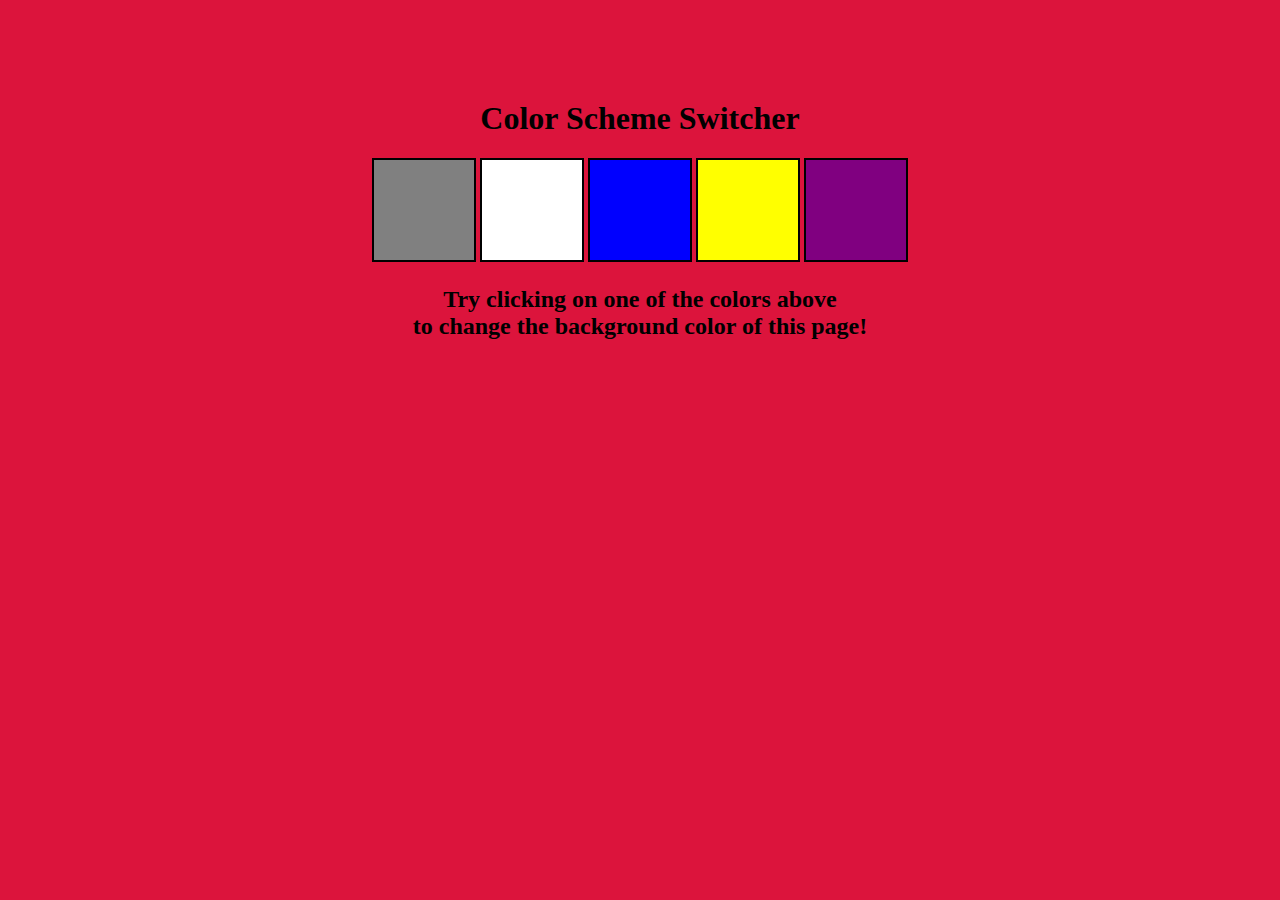
<file: 07_projects/01_colorChanger/index.html>
<!DOCTYPE html>
<html lang="en">
  <head>
    <meta charset="UTF-8" />
    <meta name="viewport" content="width=device-width, initial-scale=1.0" />
    <meta http-equiv="X-UA-Compatible" content="ie=edge" />
    <link rel="stylesheet" href="style.css" />
    <!-- <link rel="stylesheet" href="../styles.css" /> -->
    <title>JavaScript Background Color Switcher</title>
  </head>
  <body style="background-color: crimson;">
    <div class="canvas">
      <h1>Color Scheme Switcher</h1>
      <span class="button" id="grey"></span>
      <span class="button" id="white"></span>
      <span class="button" id="blue"></span>
      <span class="button" id="yellow"></span>
      <span class="button" id="purple"></span>
      <h2>
        Try clicking on one of the colors above
        <span>to change the background color of this page!</span>
      </h2>
    </div>
    <script src="script.js"></script>
  </body>
</html>
</file>
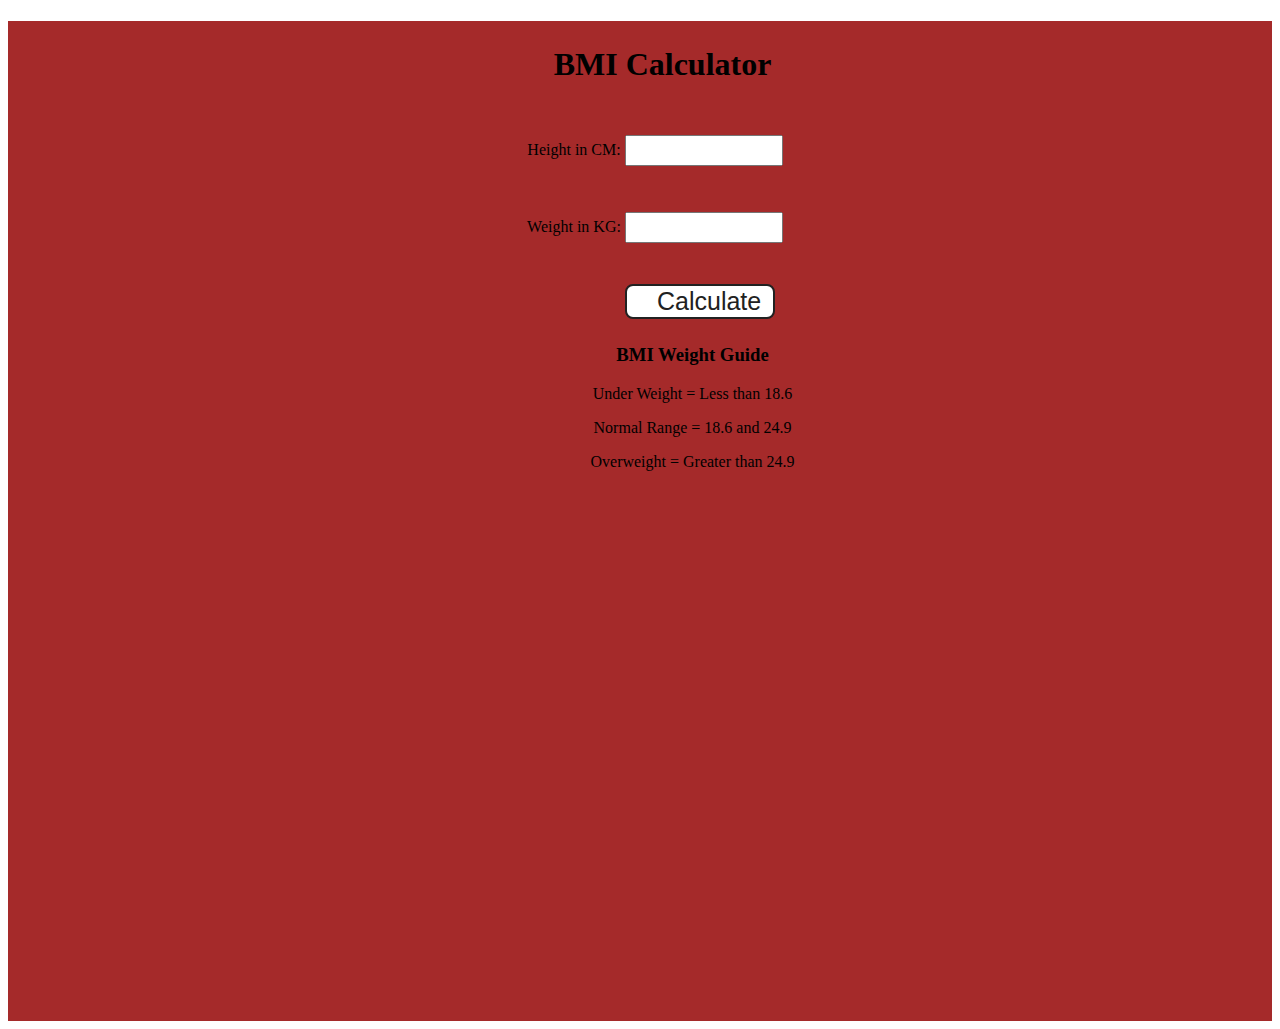
<file: 07_projects/02_BMICalculator/index.html>
<!DOCTYPE html>
<html lang="en">
  <head>
    <meta charset="UTF-8" />
    <meta name="viewport" content="width=device-width, initial-scale=1.0" />
    <meta http-equiv="X-UA-Compatible" content="ie=edge" />
    <link rel="stylesheet" href="style.css" />
    <title>BMI Calculator</title>
  </head>
  <body style="text-align: center;">
    <div class="container">
      <h1>BMI Calculator</h1>
      <form>
        <p><label>Height in CM: </label><input type="text" id="height" /></p>
        <p><label>Weight in KG: </label><input type="text" id="weight" /></p>
        <button>Calculate</button>
        <div id="results"></div>
        <div id="weight-guide">
          <h3>BMI Weight Guide</h3>
          <p>Under Weight = Less than 18.6</p>
          <p>Normal Range = 18.6 and 24.9</p>
          <p>Overweight = Greater than 24.9</p>
        </div>
      </form>
    </div>
  </body>
  <script src="script.js"></script>
</html>
</file>
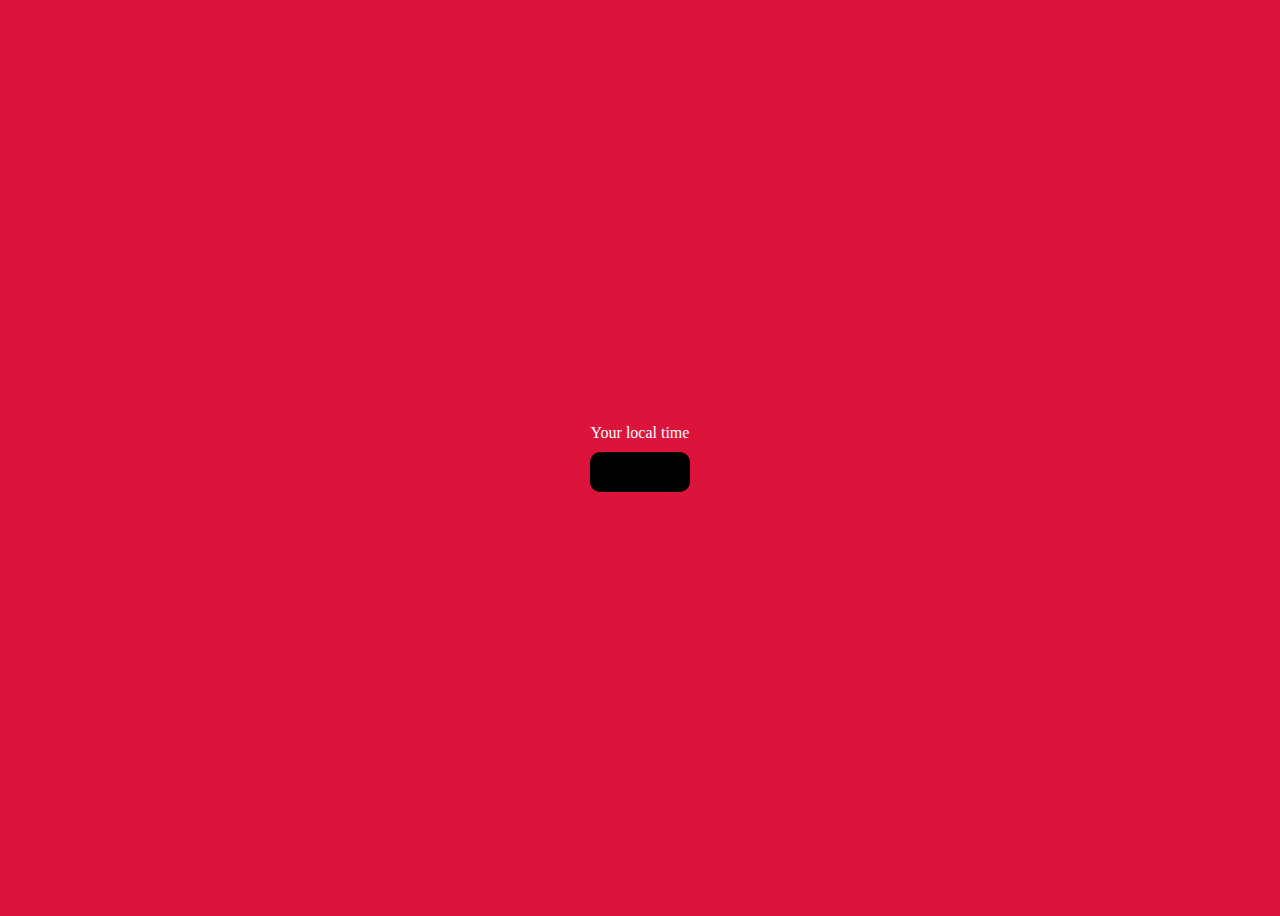
<file: 07_projects/03_DigitalClock/index.html>
<!DOCTYPE html>
<html lang="en">
  <head>
    <meta charset="UTF-8" />
    <meta name="viewport" content="width=device-width, initial-scale=1.0" />
    <meta http-equiv="X-UA-Compatible" content="ie=edge" />
    <title>Your Local Time</title>
    <style>
      body {
        background-color:crimson;
        color: #fff;
      }
      .center {
        display: flex;
        height: 100vh;
        justify-content: center;
        align-items: center;
        flex-direction: column;
      }
      #clock {
        font-size: 40px;
        background-color:black;
        padding: 20px 50px;
        margin-top: 10px;
        border-radius: 10px;
      }
    </style>
  </head>
  <body>
    <div class="center">
      <div id="banner"><span>Your local time</span></div>
      <div id="clock"></div>
    </div>
    <script src="script.js"></script>
  </body>
</html>
</file>
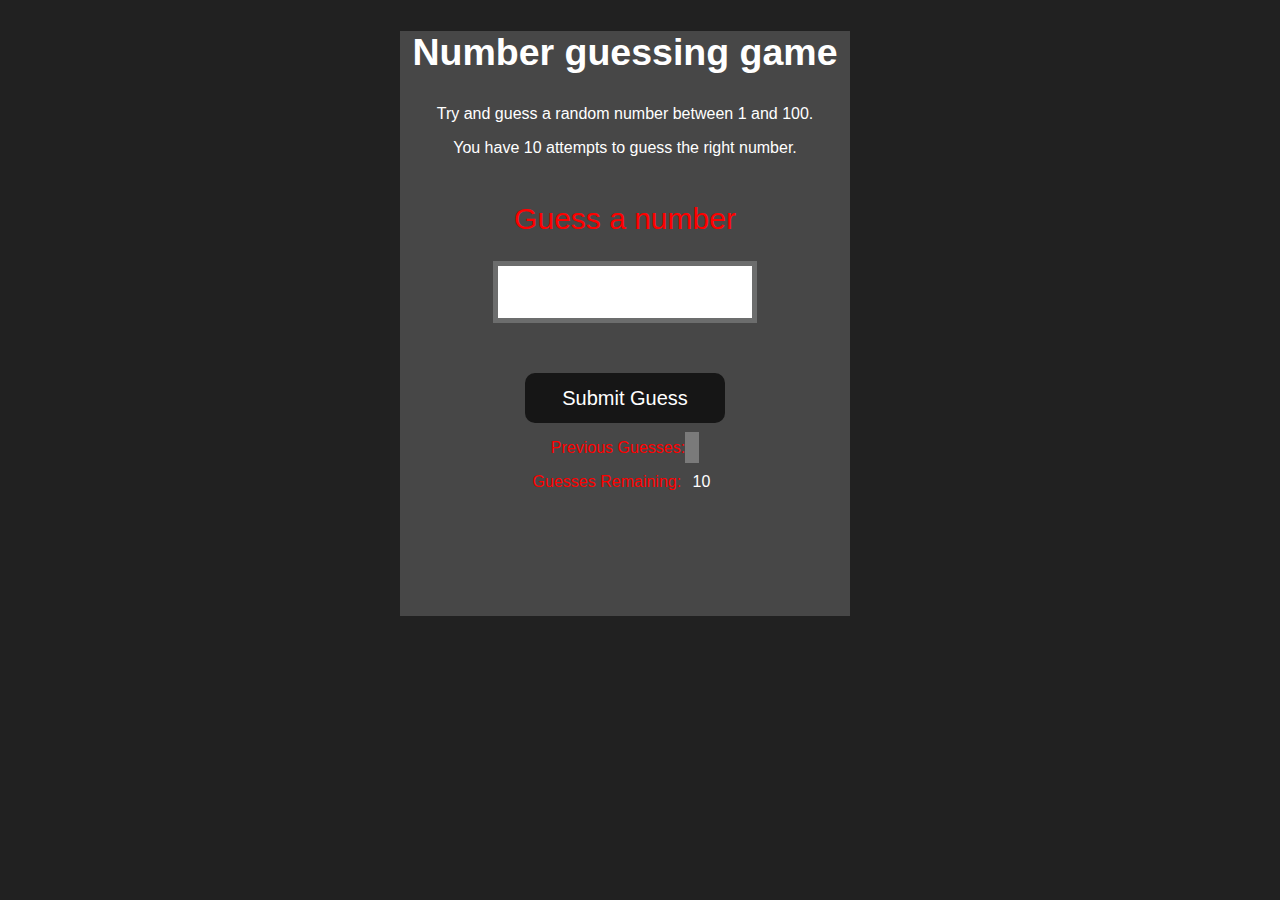
<file: 07_projects/04_GuessTheNumber/index.html>
<!DOCTYPE html>
<html lang="en">
<head>
    <meta charset="UTF-8">
    <meta name="viewport" content="width=device-width, initial-scale=1.0">
    <meta http-equiv="X-UA-Compatible" content="ie=edge">
    <title>Number Guessing Game</title>
    <link rel="stylesheet" href="style.css">
</head>
<body style="background-color:#212121; color:#fff;">
    
    <div id="wrapper">
      <h2>Number guessing game</h2>
    <p>Try and guess a random number between 1 and 100.</p>
    <p>You have 10 attempts to guess the right number.</p>
    </br>
        <form class="form">
            <label2 for="guessField" id="guess">Guess a number</label>
            <input type="text" id="guessField" class="guessField">
            <input type="submit" id="subt" value="Submit Guess" class="guessSubmit">
        </form>

        <div class="resultParas">
            <p >Previous Guesses: <span class="guesses"></span></p>
            <p >Guesses Remaining: <span class="lastResult">10</span></p>
            <p class="lowOrHi"></p>
        </div>
    </div>
    <script src="script.js"></script>
</body>
</html>
</file>
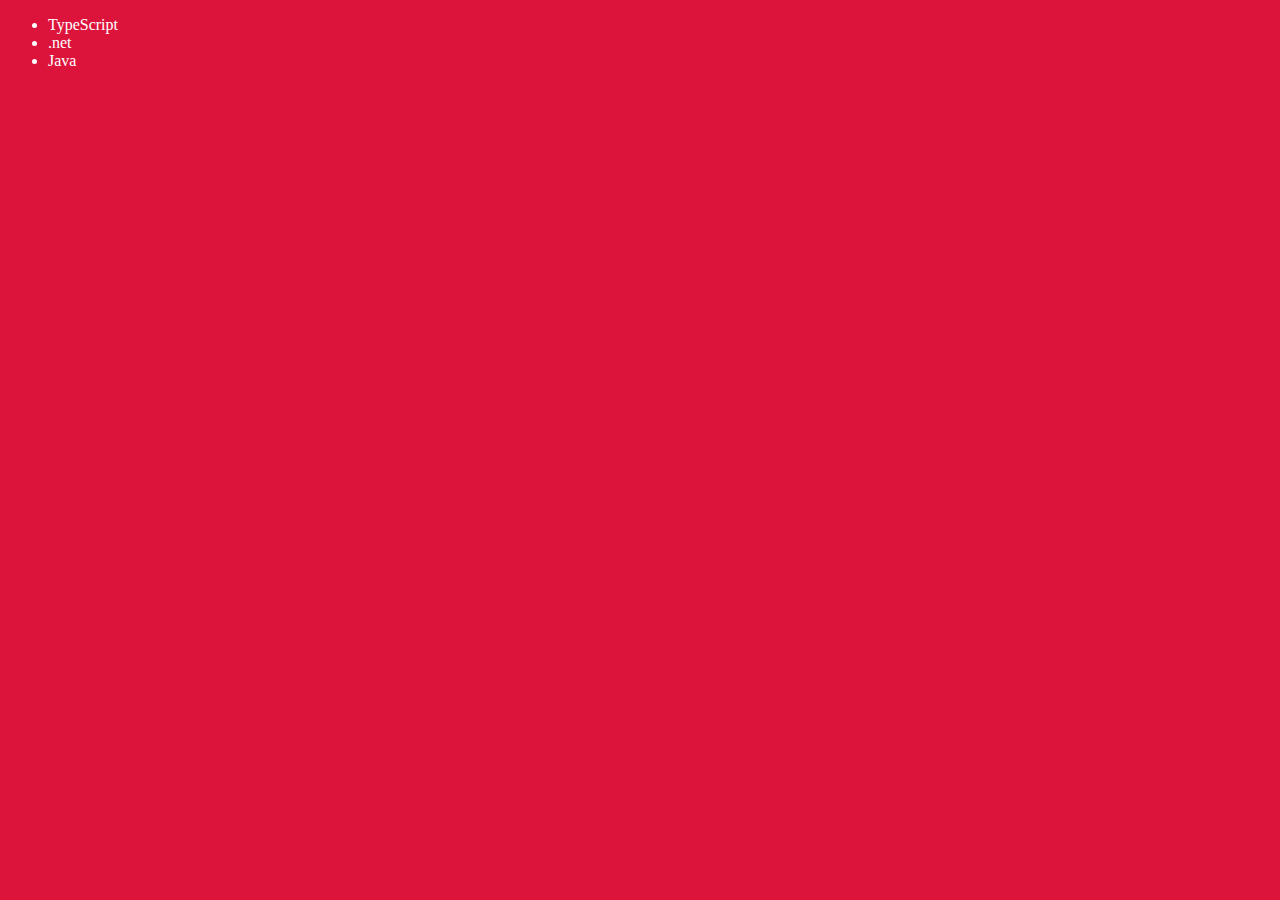
<file: 06_DOM/four.html>
<!DOCTYPE html>
<html lang="en">
<head>
    <meta charset="UTF-8">
    <meta name="viewport" content="width=device-width, initial-scale=1.0">
    <title>DOM</title>
</head>
<body style="background-color: crimson; color:white">
    <ul class="language">
        <li>Javascript</li>
    </ul>
</body>
<script>
    function addLanguage(langName){
        const li = document.createElement('li');
        li.innerHTML = `${langName}`;
        document.querySelector('.language').appendChild(li);
    }
    addLanguage("python")
    addLanguage("Java")

    //optimize way
    function addOptiLanguage(langName){
        const li = document.createElement('li');
        li.appendChild(document.createTextNode(langName))
        document.querySelector('.language').appendChild(li);
    }
    addOptiLanguage("c++");

    //Edit
    const secondLang = document.querySelector("li:nth-child(2)");
    //secondLang.innerHTML = ".net"
    const newli = document.createElement('li');
    newli.textContent = ".net"
    secondLang.replaceWith(newli);

    //edit
    const firstlang = document.querySelector("li:first-child")
    firstlang.outerHTML = '<li>TypeScript</>'

    //remove
    const lastlang = document.querySelector("li:last-child")
    lastlang.remove();
    
</script>
</html>
</file>
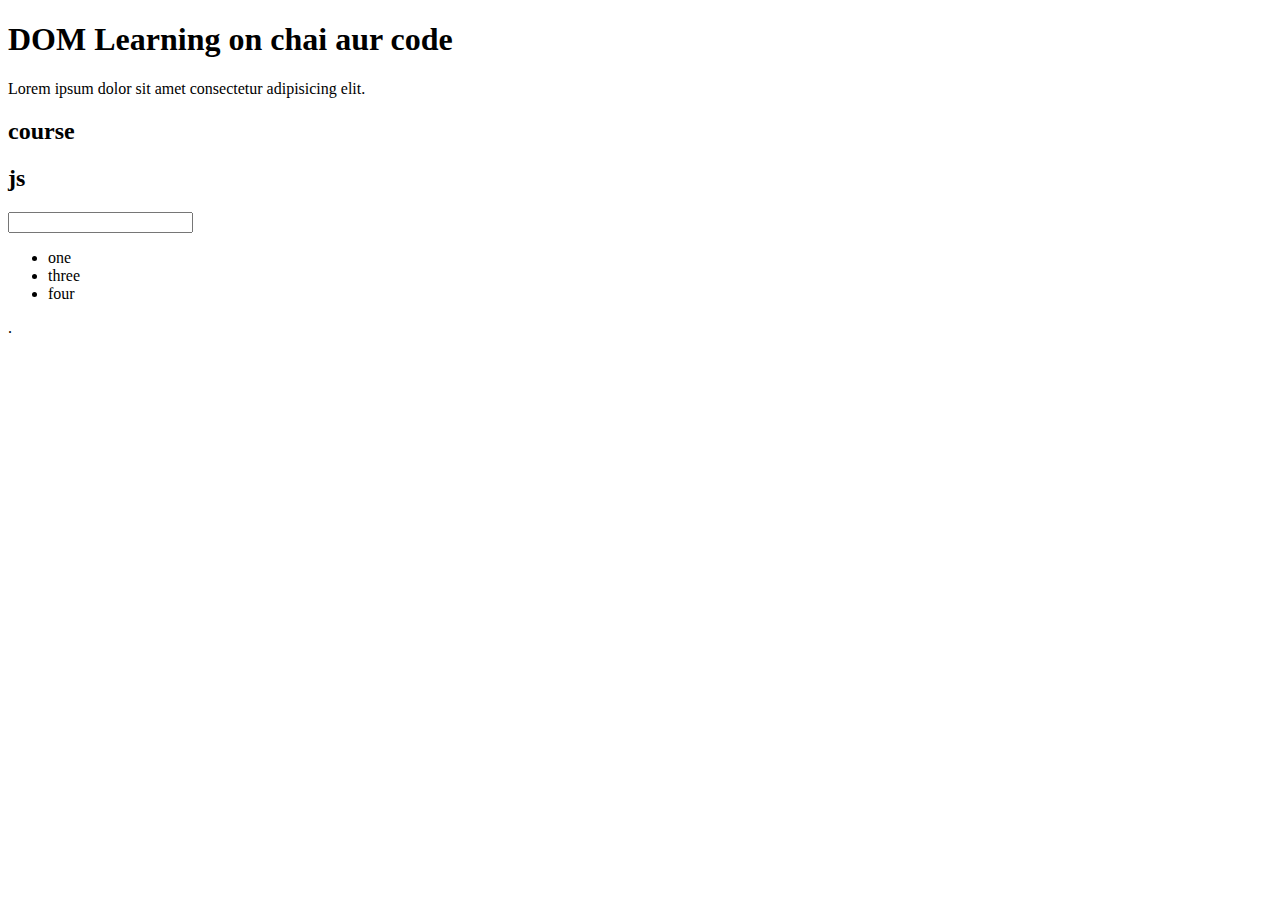
<file: 06_DOM/one.html>
<!DOCTYPE html>
<html lang="en">
<head>
    <meta charset="UTF-8">
    <title>DOM(Document object Model) Learning</title>
</head>
<body>
    <div class="bg-black">
        <h1 id="title" class="heading">DOM Learning on chai aur code<span style="display: none;"> test text</span></h1>
        <p>Lorem ipsum dolor sit amet consectetur adipisicing elit.</p>
        <h2>course</h2>
        <h2>js</h2>
        <input type="password" name="" id="">

        <ul>
            <li class="list-item">one</li>
            <li class="list-item">three</li>
            <li class="list-item">four</li>
        </ul>
    </div>. 
</body>
</html>
</file>
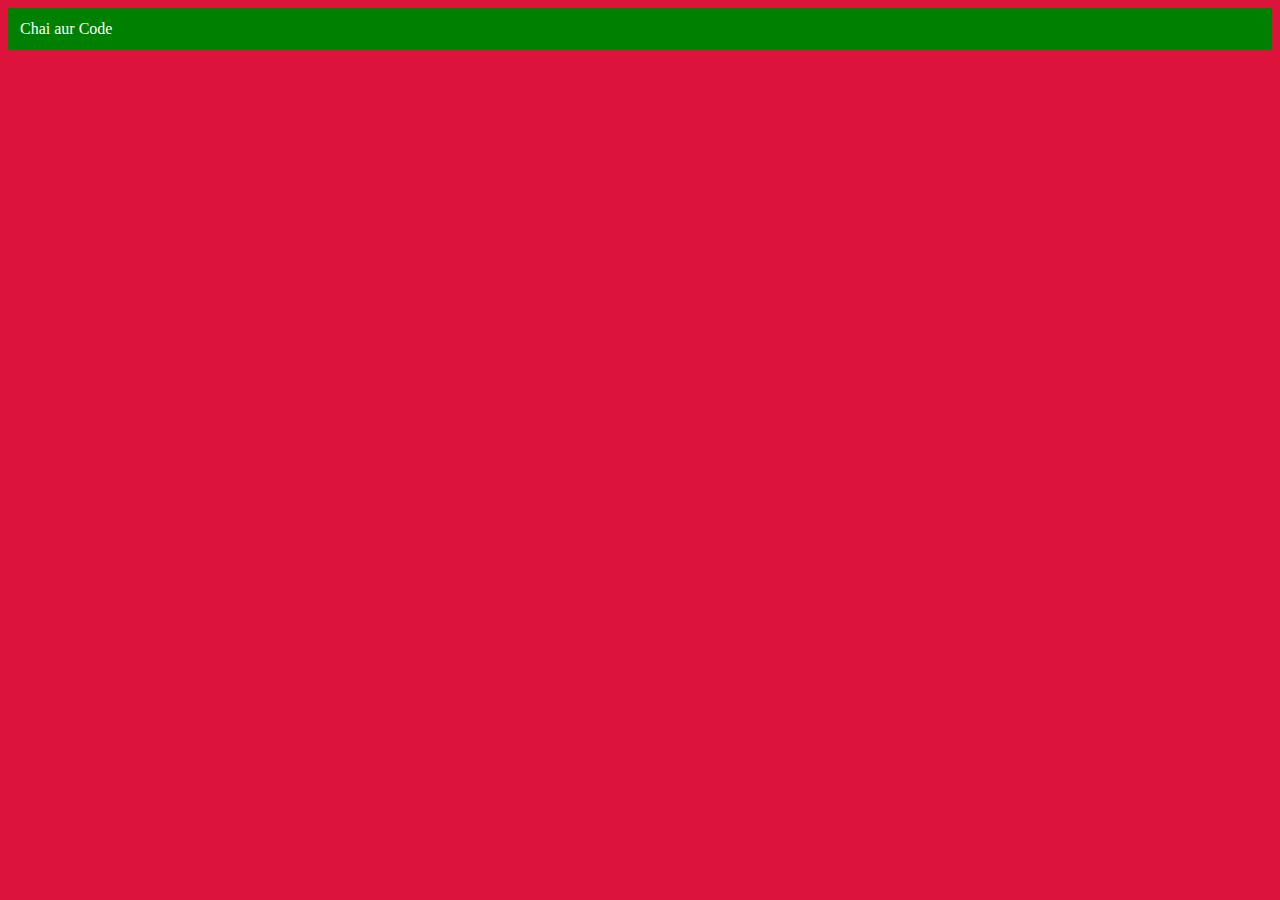
<file: 06_DOM/three.html>
<!DOCTYPE html>
<html lang="en">
<head>
    <meta charset="UTF-8">
    <meta name="viewport" content="width=device-width, initial-scale=1.0">
    <title>DOM</title>
</head>
<body style="background-color: crimson; color: white;">
    
</body>
<script>
    const div = document.createElement('div');
    console.log(div);
    div.className = "main";
    div.id = Math.round(Math.random() * 10 +1);
    div.setAttribute("title","generated title")
    div.style.background="green";
    div.style.padding="12px";
   // div.innerText = "Chai aur Code";
    const addText = document.createTextNode("Chai aur Code");
    div.appendChild(addText);

    document.body.appendChild(div);
    
</script>
</html>
</file>
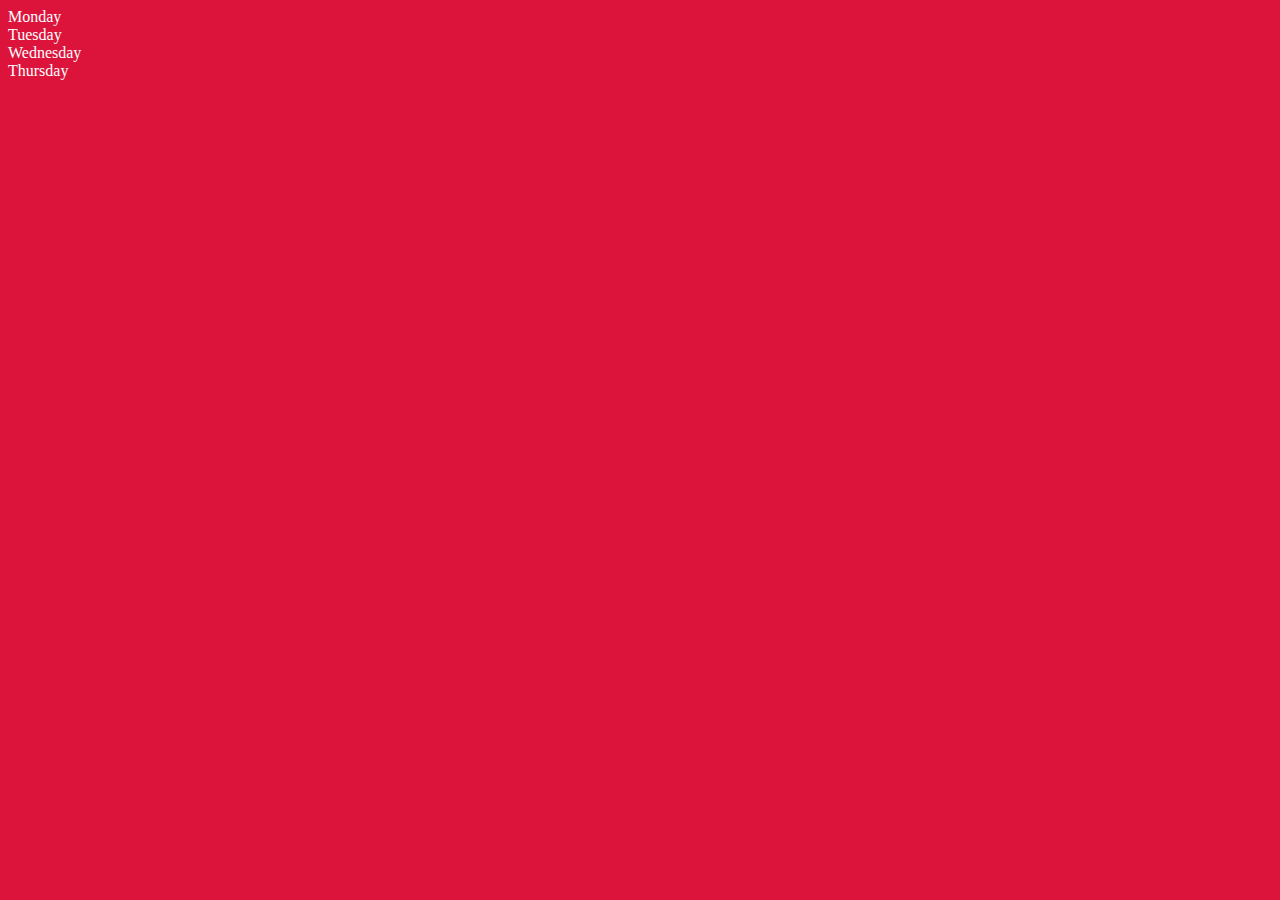
<file: 06_DOM/two.html>
<!DOCTYPE html>
<html lang="en">
<head>
    <meta charset="UTF-8">
    <meta name="viewport" content="width=device-width, initial-scale=1.0">
    <title>DOM</title>
</head>
<body style="background-color: crimson; color: white;">
    <div class="parent">
        <div class="day">Monday</div>
        <div class="day">Tuesday</div>
        <div class="day">Wednesday</div>
        <div class="day">Thursday</div>
    </div>
</body>
<script>
    const parent = document.querySelector('.parent');
    // console.log(parent);
    // console.log(parent.children);
    // console.log(parent.children[1].innerHTML);

    // for (let i = 0; i < parent.children.length; i++) {
    //     console.log(parent.children[i].innerHTML);
        
        
    // }

    // parent.children[1].style.color="orange";

    // console.log(parent.firstElementChild);
    // console.log(parent.lastElementChild);

    const dayOne = document.querySelector('.day');
    console.log(dayOne);

    console.log("Nodes: ", parent.childNodes);
    
    
    
    
    
</script>
</html>
</file>
<file: 07_projects/01_colorChanger/style.css>
html {
  margin: 0;
}

span {
  display: block;
}
.canvas {
  margin: 100px auto 100px;
  width: 80%;
  text-align: center;
}

.button {
  width: 100px;
  height: 100px;
  border: solid black 2px;
  display: inline-block;
}

#grey {
  background: grey;
}

#white {
  background: white;
}
#blue {
  background: blue;
}
#yellow {
  background: yellow;
}
#purple{
    background: purple;
}
</file>
<file: 07_projects/02_BMICalculator/style.css>
.container {
    height: 1000px;
  background-color:brown;
  padding-left: 30px;
}
button{
    text-align: center;
}
#height,
#weight {
  width: 150px;
  height: 25px;
  margin-top: 30px;
}

#weight-guide {
  margin-left: 75px;
  margin-top: 25px;
}

#results {
  font-size: 35px;
  margin-left: 90px;
  margin-top: 20px;
  color: rgb(241, 241, 241);
}

button {
  width: 150px;
  height: 35px;
  margin-left: 90px;
  margin-top: 25px;
  background-color: #fff;
  padding: 1px 30px;
  border-radius: 8px;
  color: #212121;
  text-decoration: none;
  border: 2px solid #212121;

  font-size: 25px;
}

h1 {
  padding-left: 15px;
  padding-top: 25px;
  
}
</file>
<file: 07_projects/04_GuessTheNumber/style.css>
html {
  font-family: sans-serif;
}

body {
  width: 300px;
  max-width: 750px;
  min-width: 480px;
  margin: 0 auto;
  background-color: #212121;
}

.lastResult {
  color: white;
  padding: 7px;
}

.guesses {
  color: white;
  padding: 7px;
}

button {
  background-color: #141414;
  color: #fff;
  width: 250px;
  height: 50px;
  border-radius: 25px;
  font-size: 30px;
  border-style: none;
  margin-top: 30px;
  /* margin-left: 50px; */
}

#subt {
  background-color: #161616;
  color: #ffffff;
  width: 200px;
  height: 50px;
  border-radius: 10px;
  font-size: 20px;
  border-style: none;
  margin-top: 50px;
  /* margin-left: 75px; */
}

#guessField {
  color: #000;
  width: 250px;
  height: 50px;
  font-size: 30px;
  border-style: none;
  margin-top: 25px;

  /* margin-left: 50px; */
  border: 5px solid #6c6d6d;
  text-align: center;
}

#guess {
  font-size: 30px;
  /* margin-left: 90px; */
  margin-top: 120px;
  color: red;
}

.guesses {
  background-color: #7a7a7a;
}

#wrapper {
  box-sizing: border-box;
  text-align: center;
  width: 450px;
  height: 585px;
  background-color: #474747;
  color: #fff;
  font-size: 25px;
}

h1 {
  background-color: #161616;

  color: #fff;
  text-align: center;
}

p {
  font-size: 16px;
  text-align: center;
}
</file>
